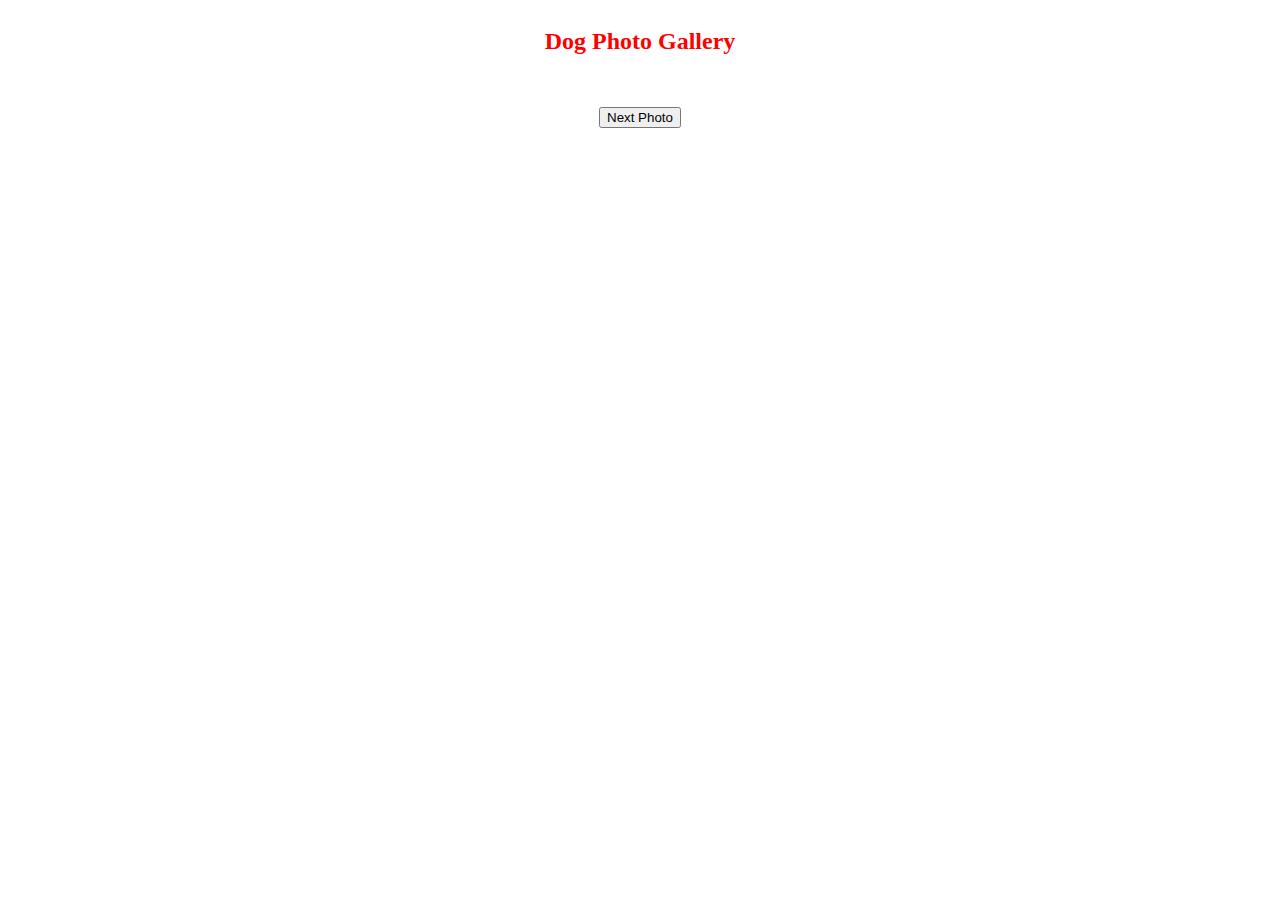
<file: challenges/dog-photo-gallery/index.html>
<!DOCTYPE html>
<html lang="en">

<head>
    <meta charset="UTF-8">
    <meta http-equiv="X-UA-Compatible" content="IE=edge">
    <meta name="viewport" content="width=device-width, initial-scale=1.0">
    <title>Dog Photo Gallery</title>
    <link href="style.css" rel="stylesheet">
</head>

<body>
    <div id="imageContainer">
        <h2>Dog Photo Gallery</h2>
        <ul id="unorderedList"></ul>
        <button id="btn">Next Photo</button>
    </div>

    <script src="script.js"></script>
</body>

</html>
</file>
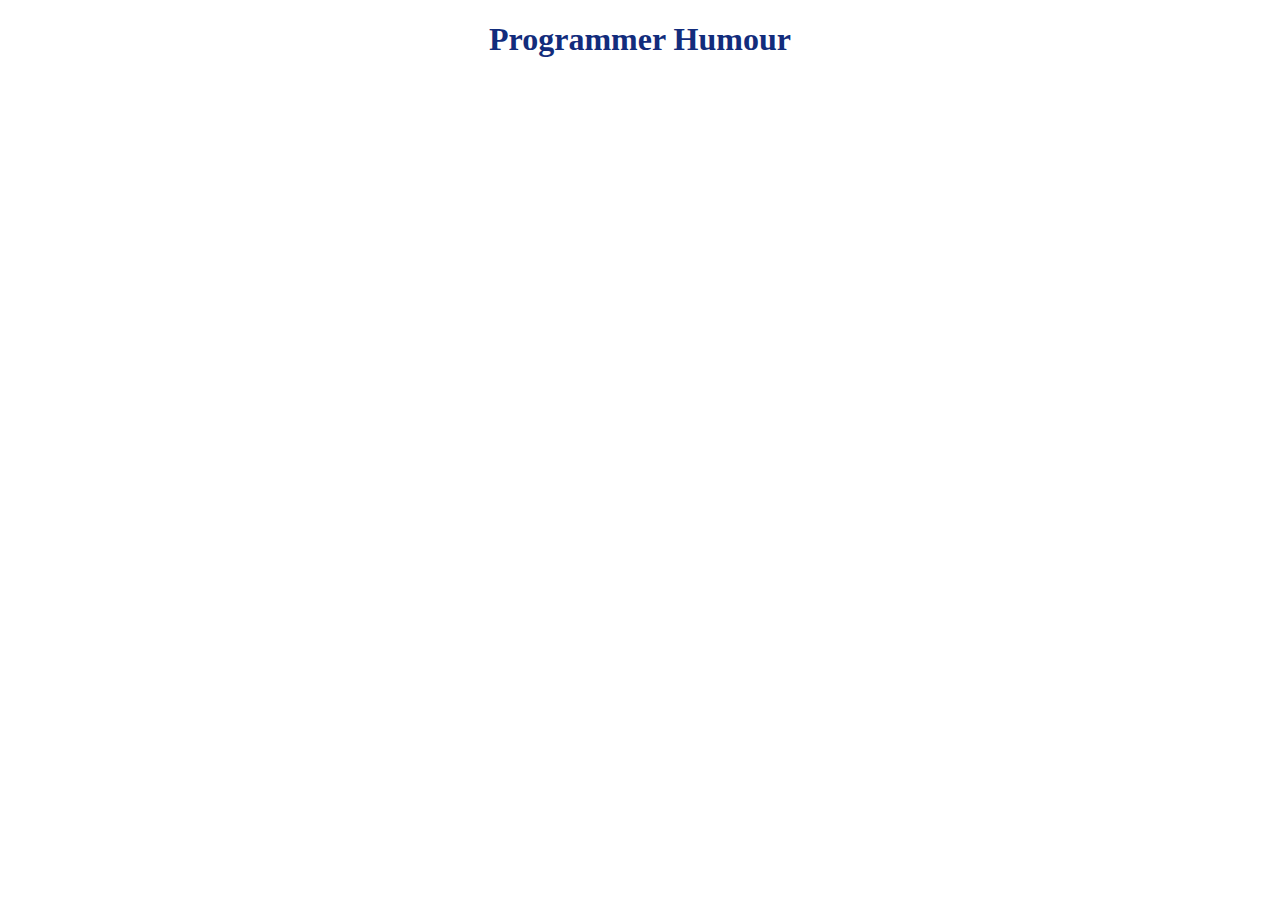
<file: challenges/programmer-humour/index.html>
<!DOCTYPE html>
<html lang="en">

<head>
    <meta charset="UTF-8">
    <meta http-equiv="X-UA-Compatible" content="IE=edge">
    <meta name="viewport" content="width=device-width, initial-scale=1.0">
    <title>Programmer Humour</title>
    <link href='style.css' rel='stylesheet'>
</head>

<body>
    <h1>Programmer Humour</h1>
    <img id='humour'>

    <script src="script.js"></script>
</body>

</html>
</file>
<file: challenges/dog-photo-gallery/style.css>
ul {
    list-style: none;
}

#imageContainer {
    display: flex;
    flex-direction: column;
    align-items: center;
}

img {
    display: block;
    max-height: 300px;
}

h2 {
    color: red;
}
</file>
<file: challenges/programmer-humour/style.css>
body {
    text-align: center;
}

h1 {
    color: rgb(18, 44, 124)
}
</file>
